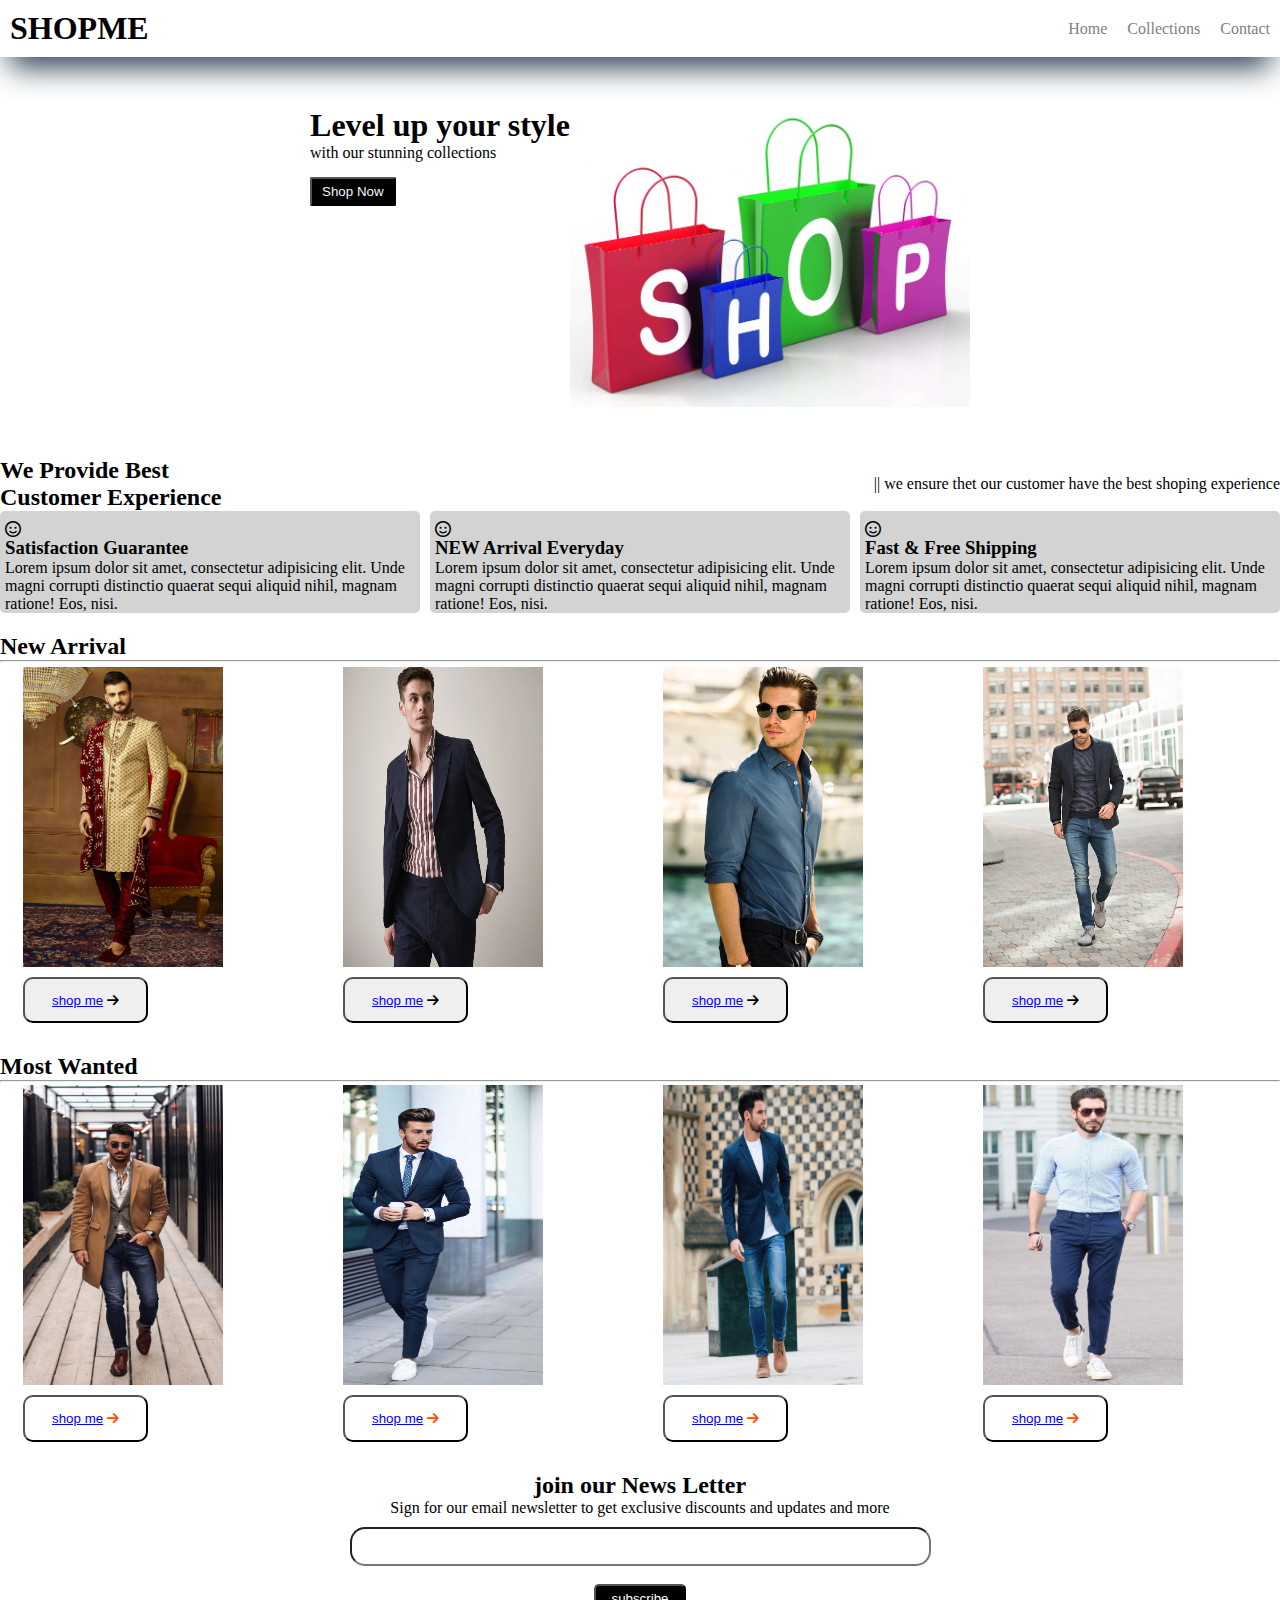
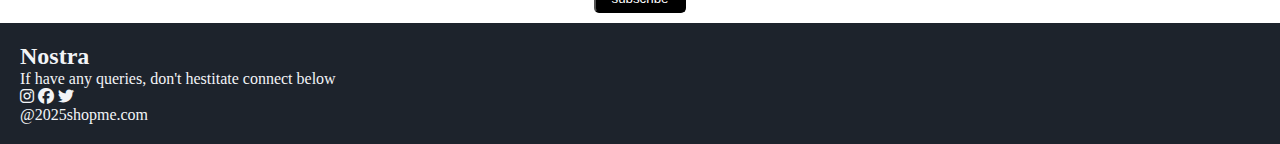
<file: index.html>
<html lang="en">

<head>
    <meta charset="UTF-8">
    <meta name="viewport" content="width=device-width, initial-scale=1.0">
    <title>ShopMe</title>
    <link rel="preconnect" href="https://fonts.googleapis.com">
    <link rel="preconnect" href="https://fonts.gstatic.com" crossorigin>
    <link
        href="https://fonts.googleapis.com/css2?family=Poppins:ital,wght@0,100;0,200;0,300;0,400;0,500;0,600;0,700;0,800;0,900;1,100;1,200;1,300;1,400;1,500;1,600;1,700;1,800;1,900&display=swap"
        rel="stylesheet">
    <link rel="stylesheet" href="https://cdnjs.cloudflare.com/ajax/libs/font-awesome/6.7.2/css/all.min.css"
        integrity="sha512-Evv84Mr4kqVGRNSgIGL/F/aIDqQb7xQ2vcrdIwxfjThSH8CSR7PBEakCr51Ck+w+/U6swU2Im1vVX0SVk9ABhg=="
        crossorigin="anonymous" referrerpolicy="no-referrer" />

    <link rel="shortcut icon" href="shoping.jpg" type="image/x-icon">

    <link rel="stylesheet" href="index.css">


</head>

<body>

    <nav class="one">
        <h1>SHOPME</h1>
        <div class="two">
            <a href="index.html">Home</a>
            <a href="collection.html">Collections</a>
            <a href="contact.html">Contact </a>
           
        </div>
        <div class="three" onclick="showNavbar()">
            <i class="fa-solid fa-bars"></i>
        </div>
    </nav>
    <div class="side-bar">
        <div class="x">
            <p style="text-align: right;">
                <i class="fa-solid fa-xmark"></i>
            </p>
        </div>
        <div class="content">
            <p class="contenta"><a href="index.html">Home</a></p>
            <p class="contenta"></p><a href="collection.html">Collections</a></p>
            <p class="contenta"></p><a href="contact.html">Contact</a></p>

        </div>
    </div>

    <div class="header">
        <div>
            <h1>Level up your style</h1>
            <p>with our stunning collections</p>
            <button class="button">Shop Now</button>
        </div>
        <div class="image">
            <img src="shoping.jpg" height="300" alt="" srcset="">
        </div>


    </div>
    <!--service-->
    <div class="service">
        <div>
            <h2>We Provide Best</h2>
            <h2>Customer Experience</h2>
        </div>
        <div>
            <p>|| we ensure thet our customer have the best shoping experience</p>
        </div>
    </div>
    <div class="des">
        <div class="des1">
            <i class="fa-regular fa-face-smile"></i><br>
            <h3>Satisfaction Guarantee</h3>
            <p>Lorem ipsum dolor sit amet, consectetur adipisicing elit. Unde magni corrupti distinctio quaerat sequi
                aliquid nihil, magnam ratione! Eos, nisi.</p>
        </div>
        <div class="des2">
            <i class="fa-regular fa-face-smile"></i><br>
            <h3>NEW Arrival Everyday</h3>
            <p>Lorem ipsum dolor sit amet, consectetur adipisicing elit. Unde magni corrupti distinctio quaerat sequi
                aliquid nihil, magnam ratione! Eos, nisi.</p>
        </div>
        <div class="des3">
            <i class="fa-regular fa-face-smile"></i><br>
            <h3>Fast & Free Shipping</h3>
            <p>Lorem ipsum dolor sit amet, consectetur adipisicing elit. Unde magni corrupti distinctio quaerat sequi
                aliquid nihil, magnam ratione! Eos, nisi.</p>
        </div>
    </div>
    <div class="head">
        <h2>New Arrival</h2>
        <hr>
    </div>
    <div class="newarrival">
        <div>
            <img src="fas1.jpg" height="300px" width="200" alt="">
            <button class="bt" > <a href="https://www.flipkart.com/search?q=shirts&otracker=search&otracker1=search&marketplace=FLIPKART&as-show=on&as=off">shop me</a> <i class="fa-solid fa-arrow-right"></i></button>
        </div>
        <div>
            <img src="fas2.webp" height="300" width="200" alt="">
            <button class="bt"> <a href="https://www.flipkart.com/search?q=shirts&otracker=search&otracker1=search&marketplace=FLIPKART&as-show=on&as=off">shop me</a>  <i class="fa-solid fa-arrow-right"></i></button>
        </div>
        <div>
            <img src="fas3.jpg" height="300" width="200" alt="">
            <button class="bt"> <a href="https://www.flipkart.com/search?q=shirts&otracker=search&otracker1=search&marketplace=FLIPKART&as-show=on&as=off">shop me</a> <i class="fa-solid fa-arrow-right"></i></button>
        </div>
        <div>
            <img src="fas4.jpg" height="300" width="200" alt="">
            <button class="bt"> <a href="https://www.flipkart.com/search?q=shirts&otracker=search&otracker1=search&marketplace=FLIPKART&as-show=on&as=off">shop me</a> <i class="fa-solid fa-arrow-right"></i></button>
        </div>
    </div>
    <div class="headd">
        <h2>Most Wanted</h2>
        <hr>
    </div>
    <div class="mostwanted">
        <div>
            <img src="fas5.jpg" height="300" width="200" alt="">
            <button class="btt"> <a href="https://www.flipkart.com/search?q=shirts&otracker=search&otracker1=search&marketplace=FLIPKART&as-show=on&as=off">shop me</a> <i class="fa-solid fa-arrow-right"></i></button>
        </div>
         <div>
            <img src="fas6.jpg" height="300" width="200" alt="">
            <button class="btt"> <a href="https://www.flipkart.com/search?q=shirts&otracker=search&otracker1=search&marketplace=FLIPKART&as-show=on&as=off">shop me</a> <i class="fa-solid fa-arrow-right"></i></button>
        </div>
         <div>
            <img src="fas7.jpg" height="300" width="200" alt="">
            <button class="btt"> <a href="https://www.flipkart.com/search?q=shirts&otracker=search&otracker1=search&marketplace=FLIPKART&as-show=on&as=off">shop me</a> <i class="fa-solid fa-arrow-right"></i></button>
        </div>
         <div>
            <img src="fas8.jpg" height="300" width="200" alt="">
            <button class="btt"> <a href="https://www.flipkart.com/search?q=shirts&otracker=search&otracker1=search&marketplace=FLIPKART&as-show=on&as=off">shop me</a> <i class="fa-solid fa-arrow-right"></i></button>
        </div>
    </div>
    <div class="news">
        <h2>join our News Letter</h2>

        <p>Sign for our email newsletter to get exclusive discounts and updates and more</p>
        <input type="text" class="in"><br>
        <button class="out">subscribe </button>

    </div>
    <div class="footer">
        <div class="foot1">
            <h2 >Nostra</h2>
        </div>
        <div class="foot2">
            <p >If have any queries, don't  hestitate connect below</p>
        </div>
        <div class="foot3">
            <i class="fa-brands fa-instagram"></i>
        
    
            <i class="fa-brands fa-facebook"></i>
        
        
            <i class="fa-brands fa-twitter" ></i>
        </div>
        <div>
            <p>@2025shopme.com</p>
        </div>
        
    </div>
  <script src="index.js"></script>
  
</body>

</html>
</file>
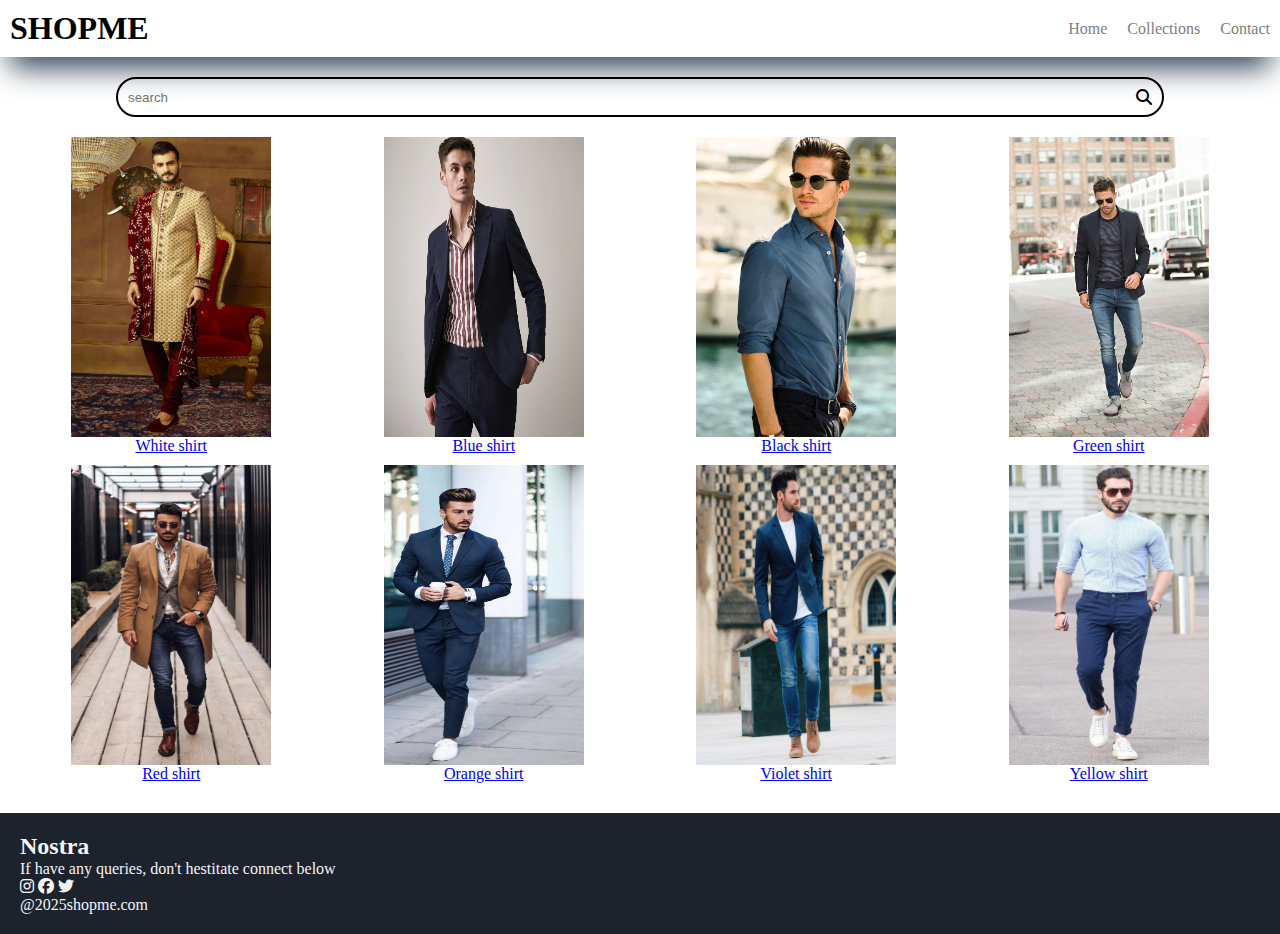
<file: collection.html>
<html lang="en">

<head>
    <meta charset="UTF-8">
    <meta name="viewport" content="width=device-width, initial-scale=1.0">
    <title>ShopMe</title>
    <link rel="preconnect" href="https://fonts.googleapis.com">
    <link rel="preconnect" href="https://fonts.gstatic.com" crossorigin>
    <link
        href="https://fonts.googleapis.com/css2?family=Poppins:ital,wght@0,100;0,200;0,300;0,400;0,500;0,600;0,700;0,800;0,900;1,100;1,200;1,300;1,400;1,500;1,600;1,700;1,800;1,900&display=swap"
        rel="stylesheet">
    <link rel="stylesheet" href="https://cdnjs.cloudflare.com/ajax/libs/font-awesome/6.7.2/css/all.min.css"
        integrity="sha512-Evv84Mr4kqVGRNSgIGL/F/aIDqQb7xQ2vcrdIwxfjThSH8CSR7PBEakCr51Ck+w+/U6swU2Im1vVX0SVk9ABhg=="
        crossorigin="anonymous" referrerpolicy="no-referrer" />

    <link rel="shortcut icon" href="shoping.jpg" type="image/x-icon">

    <link rel="stylesheet" href="index.css">


</head>

<body>

    <nav class="one">
        <h1>SHOPME</h1>
        <div class="two">
            <a href="index.html">Home</a>
            <a href="">Collections</a>
            <a href="contact.html">Contact</a>
        </div>
        <div class="three" onclick="showNavbar()">
            <i class="fa-solid fa-bars"></i>
        </div>
    </nav>
    <div class="product-section">
        <form class="product-search">
            <input type="text" id="search" placeholder="search">
            <i class="fa-solid fa-magnifying-glass"></i>

        </form>
    </div>
    <div class="products" id="product">
        <div class="products-box">
            <img src="fas1.jpg" height="300px" width="200" alt="">
            <p> <a href="https://www.flipkart.com/search?q=white+shirt+for+men&sid=clo%2Cash%2Caxc%2Cmmk%2Ckp7&as=on&as-show=on&otracker=AS_QueryStore_OrganicAutoSuggest_1_">White shirt</a></p>
        </div>
                <div class="products-box">
            <img src="fas2.webp" height="300px" width="200" alt="">
            <p> <a href="https://www.flipkart.com/search?q=blue%20shirt%20for%20men%20cotton&otracker=search&otracker1=search&marketplace=FLIPKART&as-show=on&as=off">Blue shirt</a></p>
        </div>
                <div class="products-box">
            <img src="fas3.jpg" height="300px" width="200" alt="">
            <p> <a href="https://www.flipkart.com/search?q=black%20shirt%20&otracker=search&otracker1=search&marketplace=FLIPKART&as-show=on&as=off">Black shirt</a></p>
        </div>
                <div class="products-box">
            <img src="fas4.jpg" height="300px" width="200" alt="">
            <p> <a href="https://www.flipkart.com/search?q=green%20shirt%20for%20men&otracker=search&otracker1=search&marketplace=FLIPKART&as-show=on&as=off">Green shirt</a></p>
        </div>
                <div class="products-box">
            <img src="fas5.jpg" height="300px" width="200" alt="">
            <p> <a href="https://www.flipkart.com/search?q=red%20shirt%20for%20men&otracker=search&otracker1=search&marketplace=FLIPKART&as-show=on&as=off">Red shirt</a></p>
        </div>
                <div class="products-box">
            <img src="fas6.jpg" height="300px" width="200" alt="">
            <p> <a href="https://www.flipkart.com/search?q=orange%20shirt%20for%20men&otracker=search&otracker1=search&marketplace=FLIPKART&as-show=on&as=off">Orange shirt</a></p>
        </div>
                <div class="products-box">
            <img src="fas7.jpg" height="300px" width="200" alt="">
            <p> <a href="https://www.flipkart.com/search?q=violet%20shirt%20for%20men&otracker=search&otracker1=search&marketplace=FLIPKART&as-show=on&as=off">Violet shirt</a></p>
        </div>
                <div class="products-box">
            <img src="fas8.jpg" height="300px" width="200" alt="">
            <p> <a href="https://www.flipkart.com/search?q=YELLOW%20shirt%20for%20men&otracker=search&otracker1=search&marketplace=FLIPKART&as-show=on&as=off">Yellow shirt</a></p>
        </div>

    </div>

    <div class="footer">
        <div class="foot1">
            <h2>Nostra</h2>
        </div>
        <div class="foot2">
            <p>If have any queries, don't hestitate connect below</p>
        </div>
        <div class="foot3">
            <i class="fa-brands fa-instagram"></i>


            <i class="fa-brands fa-facebook"></i>


            <i class="fa-brands fa-twitter"></i>
        </div>
        <div>
            <p>@2025shopme.com</p>
        </div>

    </div>
    <script src="collection.js"></script>
</body>

</html>
</file>
<file: index.css>
* {
  .poppins-thin {
    font-family: "Poppins", sans-serif;
    font-weight: 100;
    font-style: normal;
  }

  .poppins-extralight {
    font-family: "Poppins", sans-serif;
    font-weight: 200;
    font-style: normal;
  }

  .poppins-light {
    font-family: "Poppins", sans-serif;
    font-weight: 300;
    font-style: normal;
  }

  .poppins-regular {
    font-family: "Poppins", sans-serif;
    font-weight: 400;
    font-style: normal;
  }

  .poppins-medium {
    font-family: "Poppins", sans-serif;
    font-weight: 500;
    font-style: normal;
  }

  .poppins-semibold {
    font-family: "Poppins", sans-serif;
    font-weight: 600;
    font-style: normal;
  }

  .poppins-bold {
    font-family: "Poppins", sans-serif;
    font-weight: 700;
    font-style: normal;
  }

  .poppins-extrabold {
    font-family: "Poppins", sans-serif;
    font-weight: 800;
    font-style: normal;
  }

  .poppins-black {
    font-family: "Poppins", sans-serif;
    font-weight: 900;
    font-style: normal;
  }

  .poppins-thin-italic {
    font-family: "Poppins", sans-serif;
    font-weight: 100;
    font-style: italic;
  }

  .poppins-extralight-italic {
    font-family: "Poppins", sans-serif;
    font-weight: 200;
    font-style: italic;
  }

  .poppins-light-italic {
    font-family: "Poppins", sans-serif;
    font-weight: 300;
    font-style: italic;
  }

  .poppins-regular-italic {
    font-family: "Poppins", sans-serif;
    font-weight: 400;
    font-style: italic;
  }

  .poppins-medium-italic {
    font-family: "Poppins", sans-serif;
    font-weight: 500;
    font-style: italic;
  }

  .poppins-semibold-italic {
    font-family: "Poppins", sans-serif;
    font-weight: 600;
    font-style: italic;
  }

  .poppins-bold-italic {
    font-family: "Poppins", sans-serif;
    font-weight: 700;
    font-style: italic;
  }

  .poppins-extrabold-italic {
    font-family: "Poppins", sans-serif;
    font-weight: 800;
    font-style: italic;
  }

  .poppins-black-italic {
    font-family: "Poppins", sans-serif;
    font-weight: 900;
    font-style: italic;
  }

}

* {
  padding: 0px;
  margin: 0px;
}

.one {

  display: flex;
  justify-content: space-between;
  padding: 10px;
  align-items: center;
  box-shadow: rgb(38, 57, 77) 0px 20px 30px -10px;
}

.two {
  display: flex;
  column-gap: 20px;


}

.two a {
  text-decoration: none;
  color: gray;
}

.two a:hover {
  text-decoration: underline;
  color: brown;
}

.three {
  display: none;
}

.header {
  display: flex;
  justify-content: center;
  row-gap: 50px;
  padding: 50px;
}

.button {
  padding-left: 10px;
  padding-right: 10px;
  padding-top: 5px;
  padding-bottom: 5px;
  border-radius: 2px;
  margin-top: 15px;
  cursor: pointer;
  background-color: black;
  color: aliceblue;

}

.service {
  display: flex;
  justify-content: space-between;
  align-items: center;

}

.des {
  display: flex;
  justify-content: center;
  align-items: center;
  gap: 10px;

}

.des1 {
  background-color: lightgrey;
  padding-left: 5px;
  padding-top: 10px;
  border-radius: 5px;
}

.des2 {
  background-color: lightgrey;
  padding-left: 5px;
  padding-top: 10px;
  border-radius: 5px;
}

.des3 {
  background-color: lightgrey;
  padding-left: 5px;
  padding-top: 10px;
  border-radius: 5px;
}

.newarrival {
  display: flex;
  justify-content: space-around;
  flex-wrap: wrap;
  position: relative;

  margin-top: 5;

}

.bt {
  padding-left: 10%;
  padding-right: 10%;
  padding-top: 5%;
  padding-bottom: 5%;
  margin-top: 10px;
  margin-bottom: 10px;
  border-radius: 10px;


}

.head {
  margin-top: 20;
  margin-left: ;
}

.mostwanted {
  display: flex;
  justify-content: space-around;
  flex-wrap: wrap;
  position: relative;

  margin-top: 3px;

}

.btt {
  padding-left: 10%;
  padding-right: 10%;
  padding-top: 5%;
  padding-bottom: 5%;
  margin-top: 10px;
  margin-bottom: 10px;
  border-radius: 10px;
  background-color: white;
  color: orangered;
}

.headd {
  margin-top: 20;
  margin-left: ;
}

.news {
  display: flex;
  flex-direction: column;
  align-items: center;
  margin-top: 20px;
}

.in {
  padding-left: 400;
  margin-top: 10;

  padding-bottom: 20px;
  border-radius: 15px;
}

.out {
  padding-left: 15;
  padding-right: 15px;
  padding-top: 5;
  padding-bottom: 5;
  border-radius: 5px;
  background-color: black;
  color: white;
}

.footer {
  background-color: #1d232c;
  padding: 20px;
  margin-top: 10px;
  color: #f2f4f7;
}

.product-section {
  margin-top: 20px;
}

.product-search {
  width: 80%;
  border: solid black 2px;
  border-radius: 20px;
  display: flex;
  justify-content: space-between;
  align-items: center;
  padding: 10px;
  margin: auto;
}

.product-search input {
  border: none;
  background-color: transparent;
  width: 100%;
}

.product-search input:focus {
  outline: none;
}

.products {
  padding: 20px;
  display: flex;
  gap: 10px;
  flex-wrap: wrap;
  justify-content: space-around;
}

.products-box {
  text-align: center;
  flex-basis: 20%;
}

.product-box image {
  border: radius 10px;
  ;
}
.marquee{
  margin-top: 150px;
 color:black;
}

@media screen and (max-width:600px) {
  .three {
    display: block;
  }

  .two {
    display: none;
  }

  .image {
    display: none;
  }

  .des {
    flex-direction: column;
    column-gap: 5px;
  }

}

.side-bar {
  width: 50%;
  height: 100%;
  background-color: lightslategrey;
  position: fixed;
  top: 45px;
  bottom: 0px;
  left: 0px;
  display: none;
}

.contenta {
  margin-bottom: 30px;
  ;



}

.content a {
  text-decoration: none;
  color: aliceblue;
  padding: 5px;

}

.content a:hover {
  text-decoration: underline;
  color: black;
}
</file>
